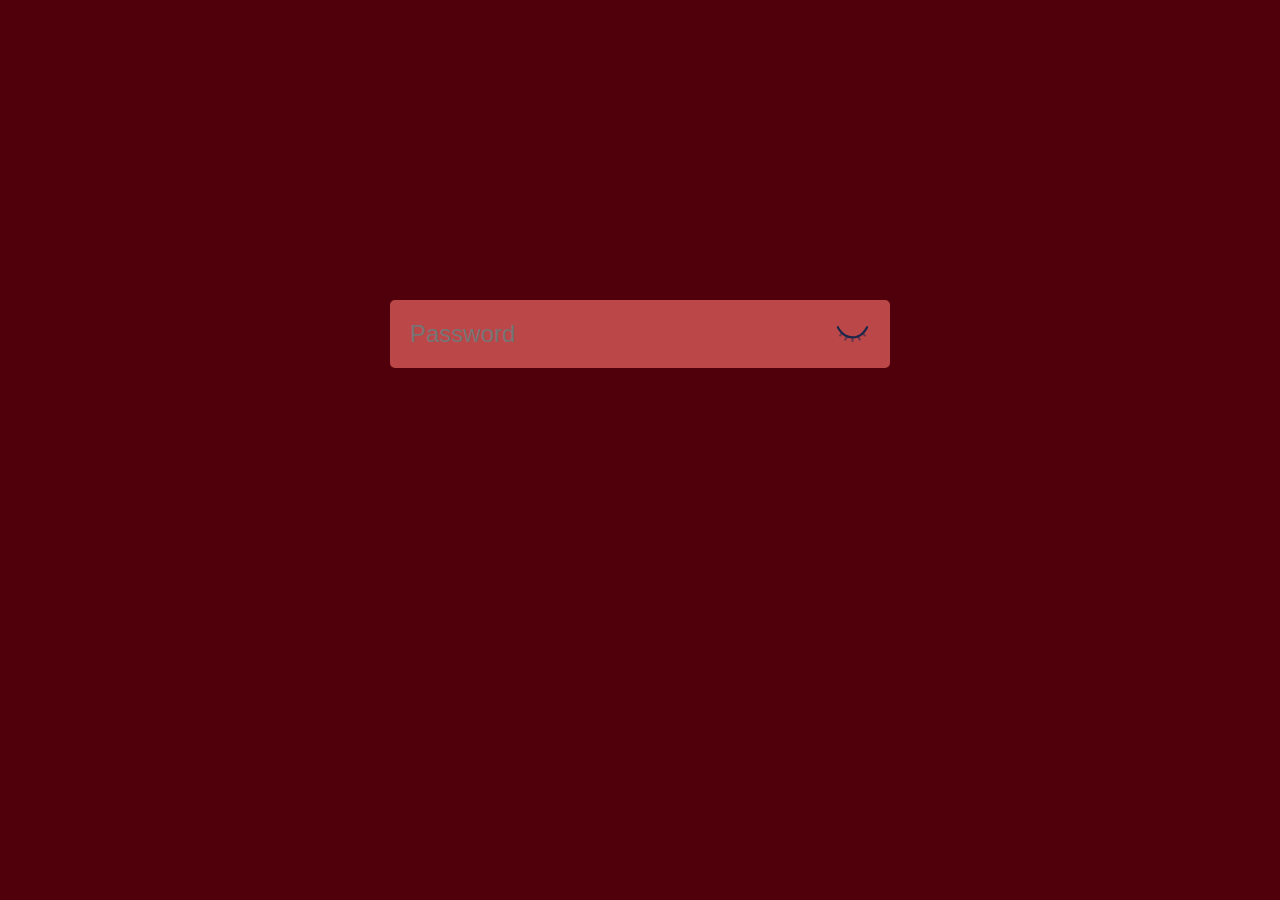
<file: Hide And Show Password/index.html>
<!DOCTYPE html>
<html lang="en">
<head>
    <meta charset="UTF-8">
    <meta name="viewport" content="width=device-width, initial-scale=1.0">
    <title>Hide And Show Password</title>
    <link rel="stylesheet" href="./style.css">
</head>
<body>
     <div class="input-box">
        <input type="text" placeholder="Password" id="password">
        <img src="./image/eye-closed-svgrepo-com.svg" id="eyeicon" >
     </div>
    <script src="./script.js"></script>
</body>
</html>
</file>
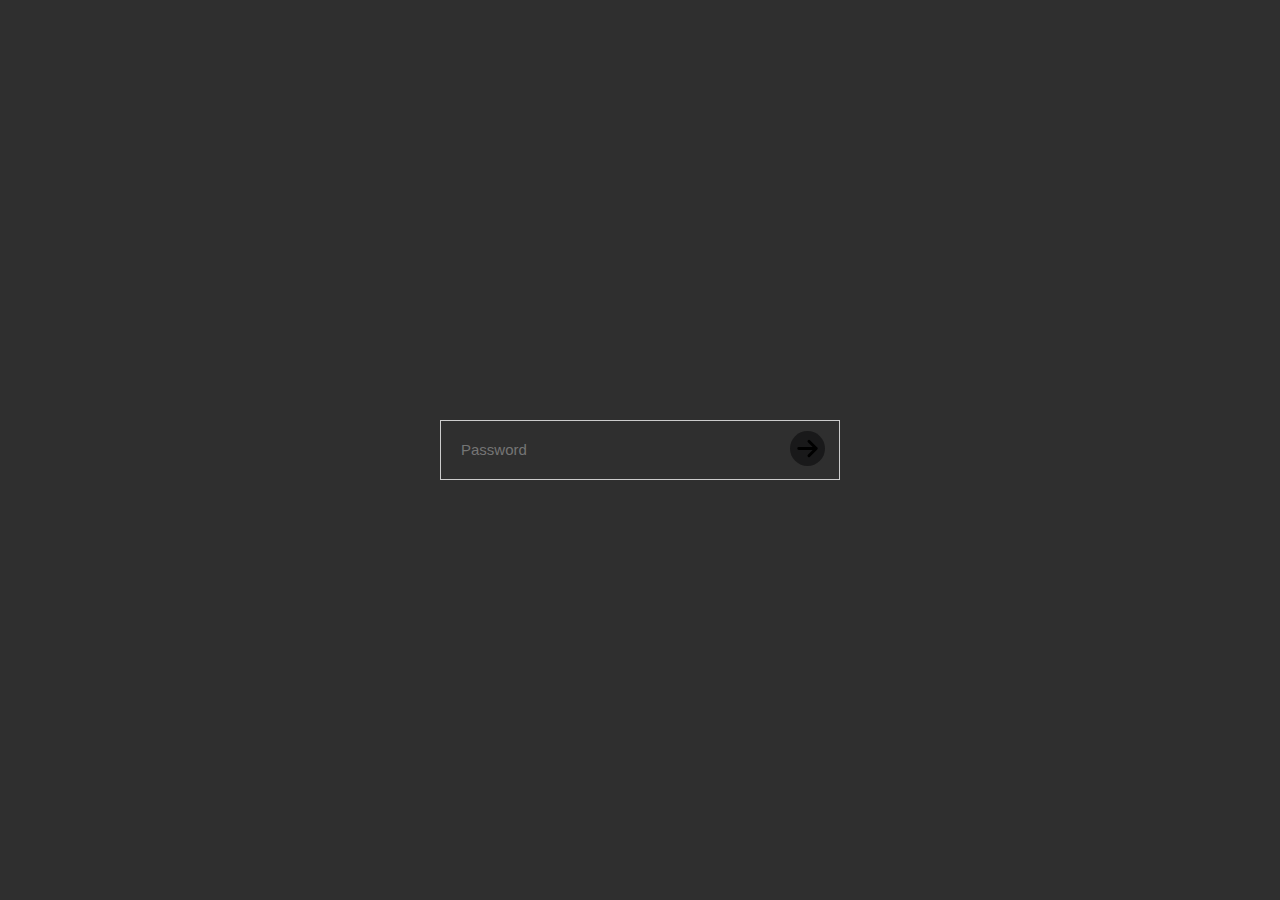
<file: Password-Strength-1/index.html>
<!DOCTYPE html>
<html lang="en">
<head>
    <meta charset="UTF-8">
    <meta name="viewport" content="width=device-width, initial-scale=1.0">
    <title>Password-Strength-1</title>
    <link rel="stylesheet" href="./style.css">
</head>
<body>
    <div class="container">
        <div class="input-box">
            <input type="password" id="password" placeholder="Password">
            <button type="submit"><img src="./image/arrow-sm-right-svgrepo-com.svg"></button>
            <p id="message">Password is <span id="stranght"></span></p>
        </div>
    </div>
    <script src="./script.js"></script>
</body>
</html>
</file>
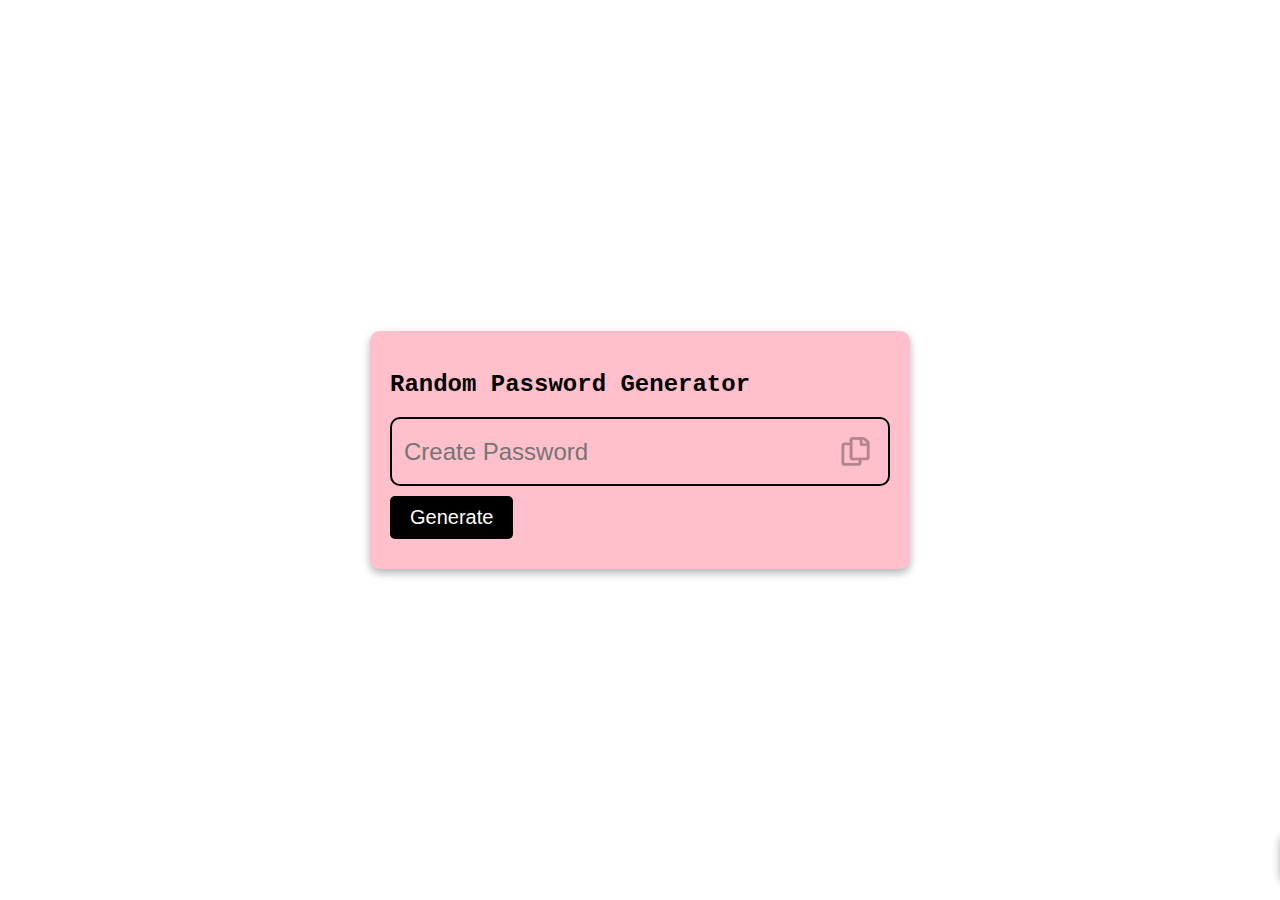
<file: Random Password Generator/index.html>
<!DOCTYPE html>
<html lang="en">
<head>
    <meta charset="UTF-8">
    <meta name="viewport" content="width=device-width, initial-scale=1.0">
    <title>Random Password Generator</title>
    <link rel="stylesheet" href="./style.css">
</head>
<body>
    <div class="password-container">
        <h2>Random Password Generator</h2>
        <div class="input-container">
            <input type="text" id="input" class="input" placeholder="Create Password" readonly>
            <svg class="icon" width="45px" height="45px" viewBox="0 0 256 256" xmlns="http://www.w3.org/2000/svg" fill="#000000"><g id="SVGRepo_bgCarrier" stroke-width="0"></g><g id="SVGRepo_tracerCarrier" stroke-linecap="round" stroke-linejoin="round" stroke="#CCCCCC" stroke-width="1.536"></g><g id="SVGRepo_iconCarrier"> <path d="M48.186 92.137c0-8.392 6.49-14.89 16.264-14.89s29.827-.225 29.827-.225-.306-6.99-.306-15.88c0-8.888 7.954-14.96 17.49-14.96 9.538 0 56.786.401 61.422.401 4.636 0 8.397 1.719 13.594 5.67 5.196 3.953 13.052 10.56 16.942 14.962 3.89 4.402 5.532 6.972 5.532 10.604 0 3.633 0 76.856-.06 85.34-.059 8.485-7.877 14.757-17.134 14.881-9.257.124-29.135.124-29.135.124s.466 6.275.466 15.15-8.106 15.811-17.317 16.056c-9.21.245-71.944-.49-80.884-.245-8.94.245-16.975-6.794-16.975-15.422s.274-93.175.274-101.566zm16.734 3.946l-1.152 92.853a3.96 3.96 0 0 0 3.958 4.012l73.913.22a3.865 3.865 0 0 0 3.91-3.978l-.218-8.892a1.988 1.988 0 0 0-2.046-1.953s-21.866.64-31.767.293c-9.902-.348-16.672-6.807-16.675-15.516-.003-8.709.003-69.142.003-69.142a1.989 1.989 0 0 0-2.007-1.993l-23.871.082a4.077 4.077 0 0 0-4.048 4.014zm106.508-35.258c-1.666-1.45-3.016-.84-3.016 1.372v17.255c0 1.106.894 2.007 1.997 2.013l20.868.101c2.204.011 2.641-1.156.976-2.606l-20.825-18.135zm-57.606.847a2.002 2.002 0 0 0-2.02 1.988l-.626 96.291a2.968 2.968 0 0 0 2.978 2.997l75.2-.186a2.054 2.054 0 0 0 2.044-2.012l1.268-62.421a1.951 1.951 0 0 0-1.96-2.004s-26.172.042-30.783.042c-4.611 0-7.535-2.222-7.535-6.482S152.3 63.92 152.3 63.92a2.033 2.033 0 0 0-2.015-2.018l-36.464-.23z" stroke="#979797" fill-rule="evenodd"></path> </g></svg>
        </div>
        <button class="btn">Generate</button>
    </div>
    <div class="alert-container active">Password Copied</div>
    <script src="./script.js"></script>
</body>
</html>
</file>
<file: Hide And Show Password/style.css>
*{
    margin: 0;
    padding: 0;
    font-family: "Poppins", sans-serif;
    box-sizing: border-box;
}
body{
    background: #4f000b;
}
.input-box{
    background: #bc4749;
    width: 90%;
    max-width: 500px;
    border-radius: 5px;
    padding: 10px 20px;
    margin: 300px auto;
    display: flex;
    align-items: center;
}
.input-box input{
    width: 100%;
    padding: 10px 0;
    border: 0;
    outline: 0;
    font-size: 24px;
    color: #4f000b;
    background: transparent;
}
.input-box:hover{
    background: #f0c7c044;
}
.input-box img{
    width: 35px;
    cursor: pointer;
}
</file>
<file: Password-Strength-1/style.css>
*{
    margin: 0;
    padding: 0;
    font-family: "Poppins", sans-serif;
    box-sizing: border-box;
}
.container{
    height: 100vh;
    width: 100%;
    background: rgba(3, 2, 3, 0.822);
    display: flex;
    align-items: center;
    justify-content: center;
}
.input-box{
    width: 400px;
    max-width: 90%;
    position: relative;
}
.input-box input{
    width: 100%;
    height: 60px;
    padding: 0 20px;
    border: 1px solid #ccc;
    outline: none;
    color: #fff;
    background: transparent;
}
button{
    background: transparent;
    border: 0;
    outline: none;
    border-radius: 50%;
    cursor: pointer;
    position: absolute;
    top: 50%;
    transform: translateY(-50%);
    right: 15px;
}
button img{
    width: 35px;
    background: rgba(11, 10, 12, 0.582);
    border-radius: 50%;
}
#message{
    position: absolute;
    bottom: -30px;
    color: #fff;
    font-size: 15px;
    display: none;
}
::placeholder{
    font-size: 15px;
}
</file>
<file: Random Password Generator/style.css>
body{
    display: flex;
    justify-content: center;
    height: 100vh;
    align-items: center;
    margin: 0;
    font-family: 'Courier New', Courier, monospace;
}
.password-container{
    background-color: pink;
    width: 500px;
    padding: 20px;
    border-radius: 10px;
    box-shadow: 0 4px 8px rgba(0, 0, 0, .3);
    margin: 10px;
}
.input-container{
    border: 2px solid black;
    padding: 10px;
    border-radius: 10px;
    display: flex;
    justify-content: space-between;
    align-items: center;
}
.input{
    border: none;
    outline: none;
    background-color: transparent;
    font-size: 24px;
    letter-spacing: 4px;
}
.input::placeholder{
    letter-spacing: 0px;
}
.icon{
    cursor: pointer;
    opacity: .3;
}
.icon:hover{
    opacity: 0.7;
}
.btn{
    background-color: black;
    color: white;
    border: none;
    padding: 10px 20px;
    border-radius: 5px;
    margin: 10px 0;
    font-size: 20px;
    cursor: pointer;
}
.btn:hover{
    background-color: green;
}
.btn:active{
    transform: scale(0.95);
}
.alert-container{
    position: fixed;
    width: 300px;
    height: 50px;
    background-color: lightgreen;
    right: 20px;
    bottom: 20px;
    border-radius: 10px;
    box-shadow: 0 4px 8px rgba(0, 0, 0, .3);
    display: flex;
    justify-content: center;
    align-items: center;
    font-size: 20px;
    transition: 0.4s;
}
.active.alert-container{
    right: -300px;
}
</file>
